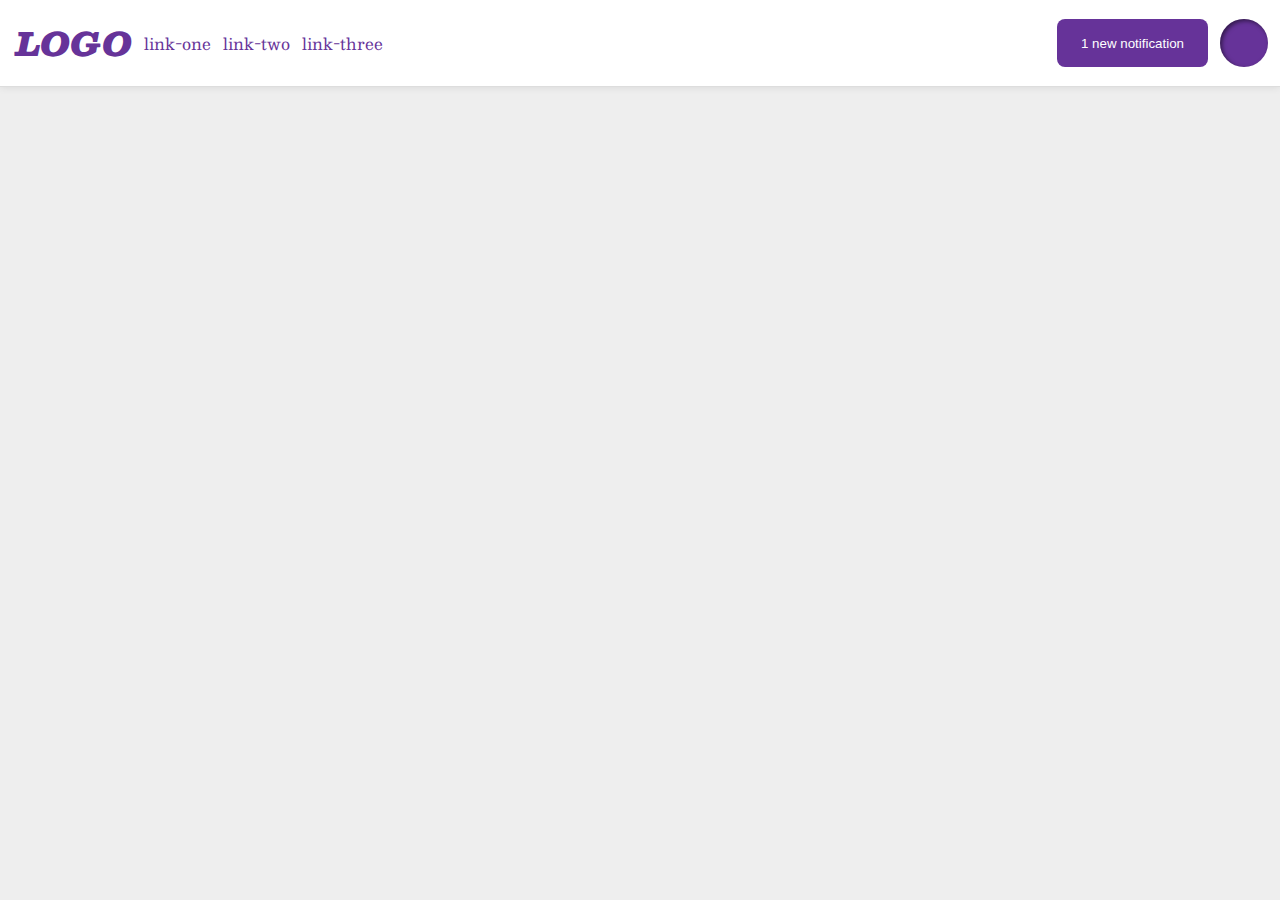
<file: flex/03-flex-header-2/index.html>
<!DOCTYPE html>
<html lang="en">
  <head>
    <meta charset="UTF-8">
    <meta http-equiv="X-UA-Compatible" content="IE=edge">
    <meta name="viewport" content="width=device-width, initial-scale=1.0">
    <title>Flex Header 2</title>
    <link rel="stylesheet" href="style.css">
  </head>
  <body>
    <div class="header">
      <div class="left">
      <div class="logo">
        LOGO
      </div>
      <ul class="links">
        <li><a href="https://google.com">link-one</a></li>
        <li><a href="https://google.com">link-two</a></li>
        <li><a href="https://google.com">link-three</a></li>
      </ul>
    </div>
    <div class="right">
      <button class="notifications">
        1 new notification
      </button>
      <div class="profile-image"></div>
    </div>
  </div>
  </body>
</html>
</file>
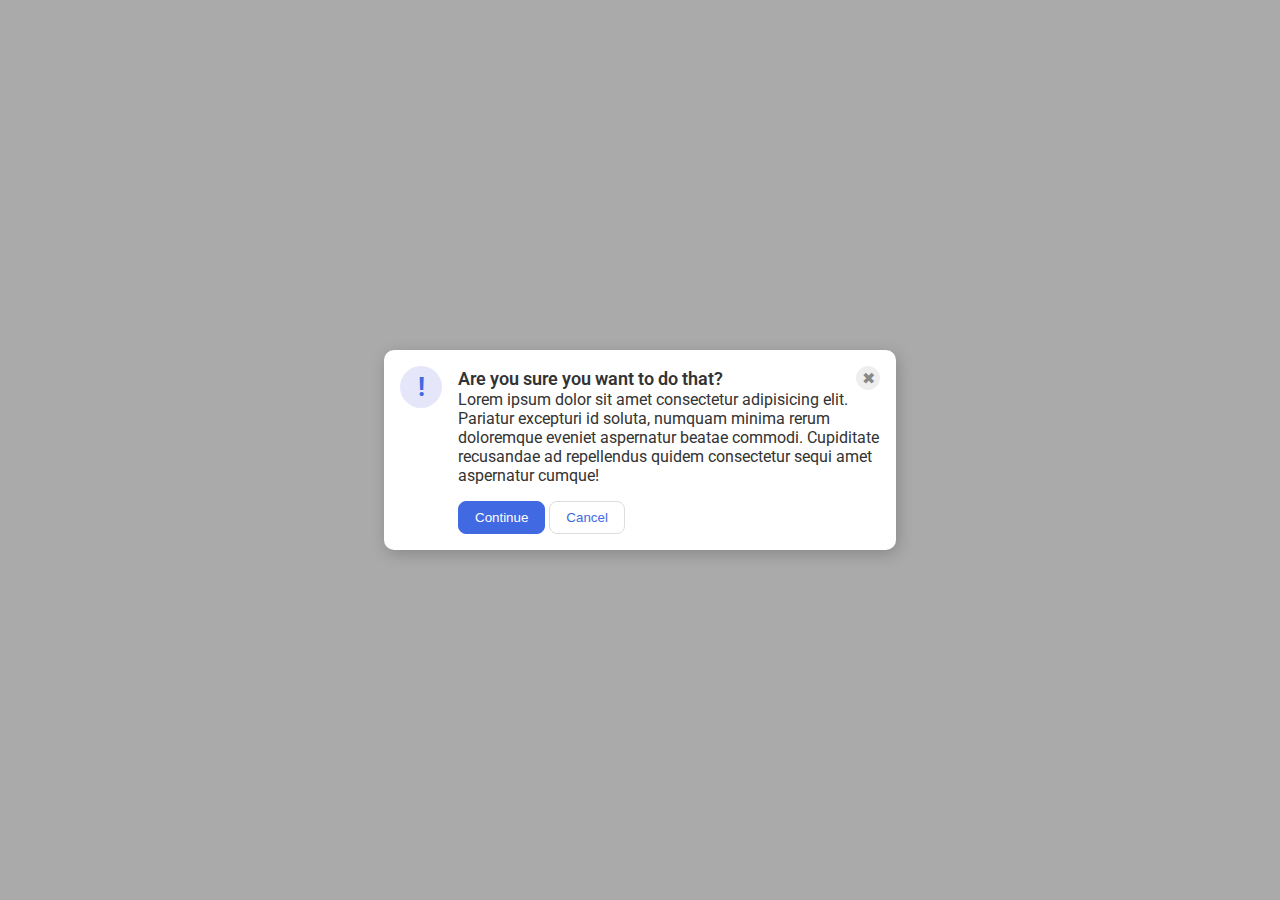
<file: flex/05-flex-modal/index.html>
<!DOCTYPE html>
<html lang="en">
  <head>
    <meta charset="UTF-8">
    <meta http-equiv="X-UA-Compatible" content="IE=edge">
    <meta name="viewport" content="width=device-width, initial-scale=1.0">
    <link rel="stylesheet" href="style.css">
    <title>Modal</title>
  </head>
  <body>
    <div class="modal">
      
      <div class="icon">!</div>
      <div class="container">
      <div class="header">Are you sure you want to do that?
        <button class="close-button">✖</button>
      </div>
      
      <div class="text">Lorem ipsum dolor sit amet consectetur adipisicing elit. Pariatur excepturi id soluta, numquam minima rerum doloremque eveniet aspernatur beatae commodi. Cupiditate recusandae ad repellendus quidem consectetur sequi amet aspernatur cumque!</div>
      <button class="continue">Continue</button>
      <button class="cancel">Cancel</button>
    </div>
    </div>
  </body>
</html>
</file>
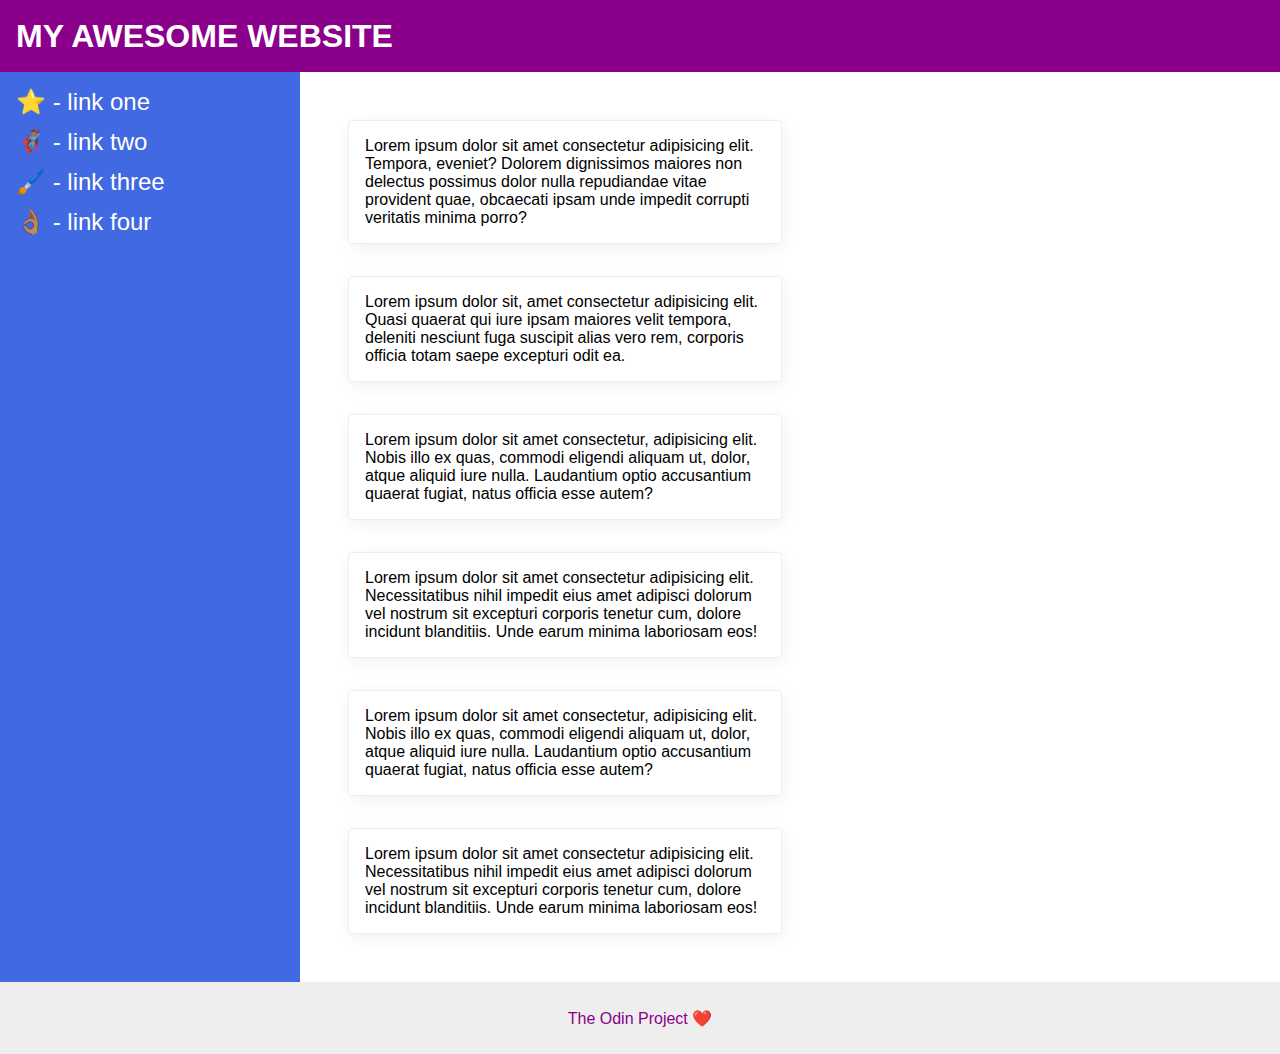
<file: flex/07-flex-layout-2/index.html>
<!DOCTYPE html>
<html lang="en">
  <head>
    <meta charset="UTF-8">
    <meta http-equiv="X-UA-Compatible" content="IE=edge">
    <meta name="viewport" content="width=device-width, initial-scale=1.0">
    <title>The Holy Grail</title>
    <link rel="stylesheet" href="style.css">
  </head>
  <body>
    <div class="header">
      MY AWESOME WEBSITE
    </div>
    <div class="content">
    <div class="sidebar">
      <ul>
        <li><a href="#">⭐ - link one</a></li>
        <li><a href="#">🦸🏽‍♂️ - link two</a></li>
        <li><a href="#">🖌️ - link three</a></li>
        <li><a href="#">👌🏽 - link four</a></li>
      </ul>
    </div>
    <div class="cards">
    <div class="card">Lorem ipsum dolor sit amet consectetur adipisicing elit. Tempora, eveniet? Dolorem dignissimos maiores non delectus possimus dolor nulla repudiandae vitae provident quae, obcaecati ipsam unde impedit corrupti veritatis minima porro?</div>
    <div class="card">Lorem ipsum dolor sit, amet consectetur adipisicing elit. Quasi quaerat qui iure ipsam maiores velit tempora, deleniti nesciunt fuga suscipit alias vero rem, corporis officia totam saepe excepturi odit ea.</div>
    <div class="card">Lorem ipsum dolor sit amet consectetur, adipisicing elit. Nobis illo ex quas, commodi eligendi aliquam ut, dolor, atque aliquid iure nulla. Laudantium optio accusantium quaerat fugiat, natus officia esse autem?</div>
    <div class="card">Lorem ipsum dolor sit amet consectetur adipisicing elit. Necessitatibus nihil impedit eius amet adipisci dolorum vel nostrum sit excepturi corporis tenetur cum, dolore incidunt blanditiis. Unde earum minima laboriosam eos!</div>
    <div class="card">Lorem ipsum dolor sit amet consectetur, adipisicing elit. Nobis illo ex quas, commodi eligendi aliquam ut, dolor, atque aliquid iure nulla. Laudantium optio accusantium quaerat fugiat, natus officia esse autem?</div>
    <div class="card">Lorem ipsum dolor sit amet consectetur adipisicing elit. Necessitatibus nihil impedit eius amet adipisci dolorum vel nostrum sit excepturi corporis tenetur cum, dolore incidunt blanditiis. Unde earum minima laboriosam eos!</div>
  </div>
</div>
    <div class="footer">
      The Odin Project ❤️
    </div>
  </body>
</html>
</file>
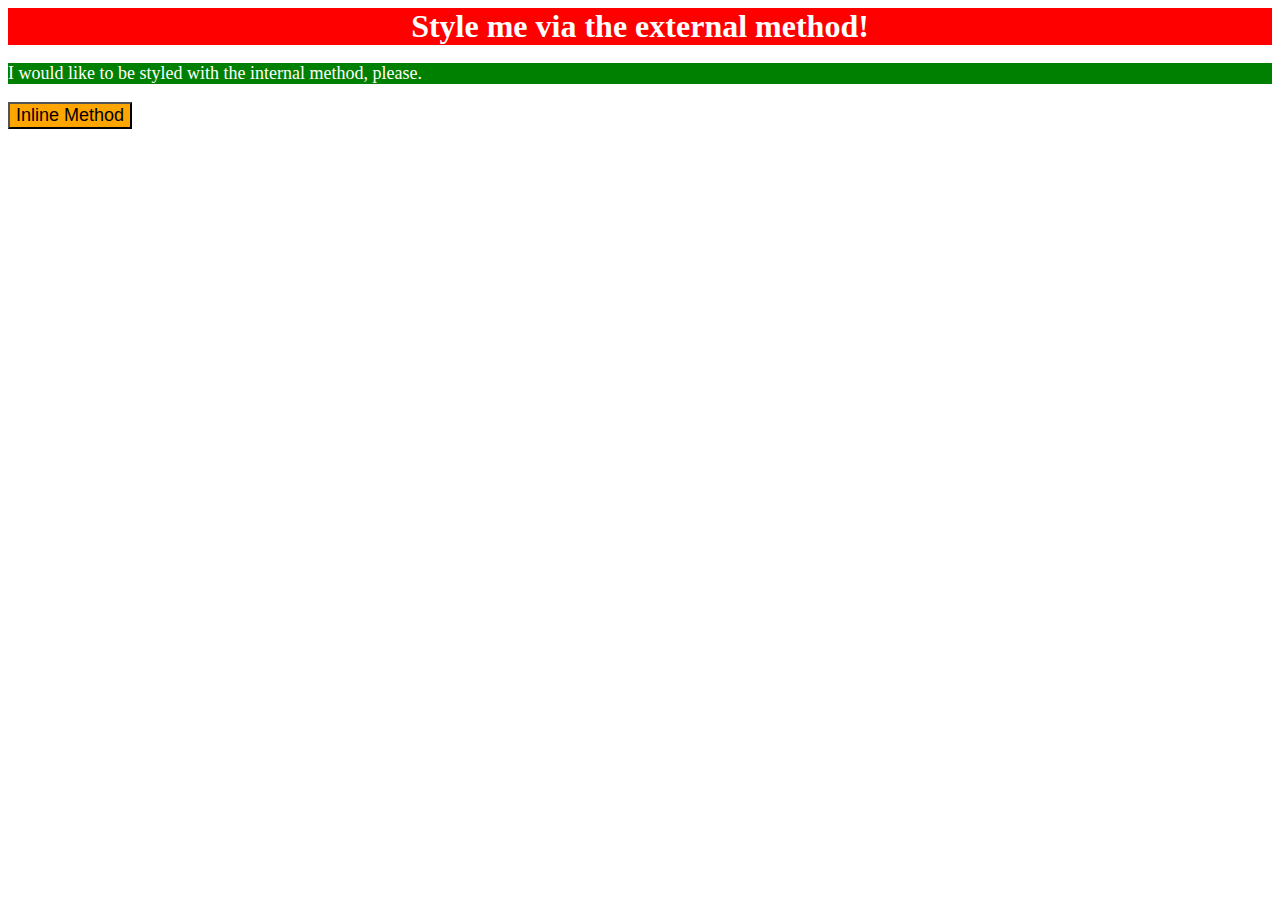
<file: foundations/01-css-methods/index.html>
<!DOCTYPE html>
<html lang="en">
  <head>
    <meta charset="UTF-8">
    <meta http-equiv="X-UA-Compatible" content="IE=edge">
    <meta name="viewport" content="width=device-width, initial-scale=1.0">
    <link rel="stylesheet" href="styles.CSS">
    <style>
      p {
        background-color: green;
        color: white;
        font-size : 18px;
      }
    </style>
    <title>Methods for Adding CSS</title>
  </head>
  <body>
    <div>Style me via the external method!</div>
    <p>I would like to be styled with the internal method, please.</p>
    <button style="background-color: orange; font-size: 18px;">Inline Method</button>
  </body>
</html>
</file>
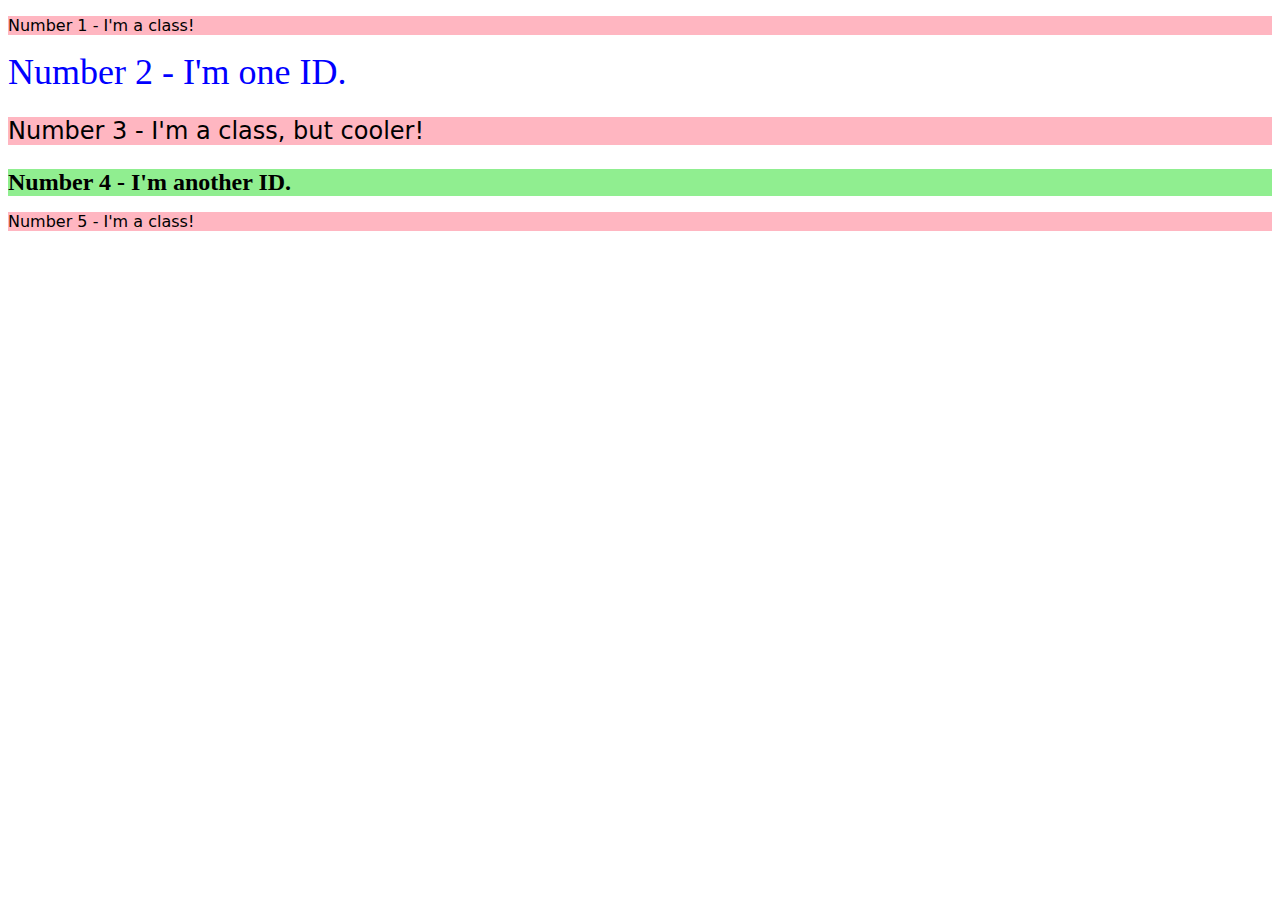
<file: foundations/02-class-id-selectors/index.html>
<!DOCTYPE html>
<html lang="en">
  <head>
    <meta charset="UTF-8">
    <meta http-equiv="X-UA-Compatible" content="IE=edge">
    <meta name="viewport" content="width=device-width, initial-scale=1.0">
    <title>Class and ID Selectors</title>
    <link rel="stylesheet" href="style.css">
  </head>
  <body>
    <p class="odd">Number 1 - I'm a class!</p>
    <div id="second">Number 2 - I'm one ID.</div>
    <p class="odd cooler">Number 3 - I'm a class, but cooler!</p>
    <div id="fourth">Number 4 - I'm another ID.</div>
    <p class="odd">Number 5 - I'm a class!</p>
  </body>
</html>
</file>
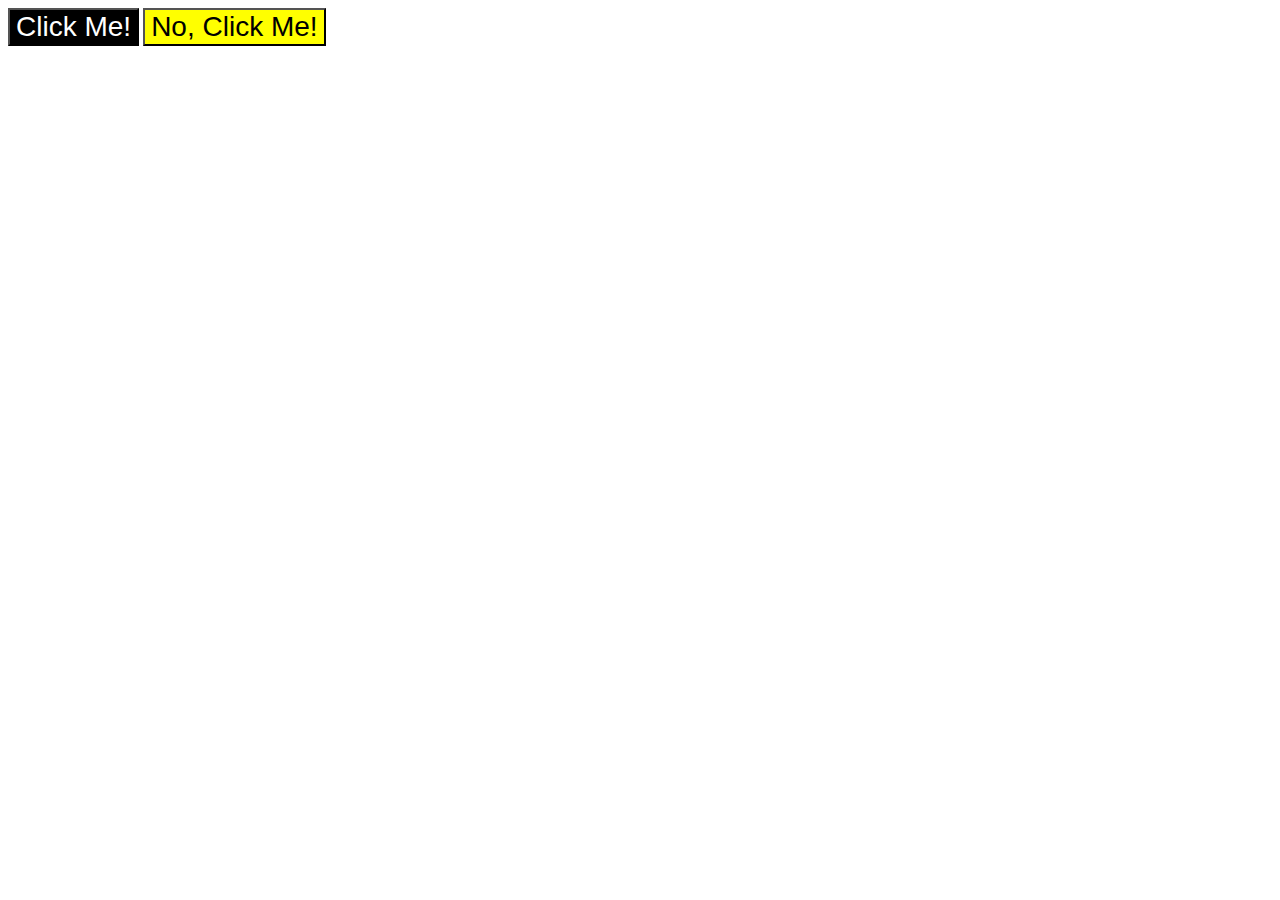
<file: foundations/03-grouping-selectors/index.html>
<!DOCTYPE html>
<html lang="en">
  <head>
    <meta charset="UTF-8">
    <meta http-equiv="X-UA-Compatible" content="IE=edge">
    <meta name="viewport" content="width=device-width, initial-scale=1.0">
    <title>Grouping Selectors</title>
    <link rel="stylesheet" href="style.css">
  </head>
  <body>
    <button class="first">Click Me!</button>
    <button class="second">No, Click Me!</button>
  </body>
</html>
</file>
<file: flex/03-flex-header-2/style.css>
/* this is some magical font-importing.  
you'll learn about it later. */
@import url('https://fonts.googleapis.com/css2?family=Besley:ital,wght@0,400;1,900&display=swap');

body {
  margin: 0;
  background: #eee;
  font-family: Besley, serif;
}

.header {
  background: white;
  border-bottom: 1px solid #ddd;
  box-shadow: 0 0 8px rgba(0,0,0,.1);
  display: flex;
  align-items: center;
  justify-content: space-between;
  padding: 8px;
}

.left {
  display:flex;
  padding: 8px;
  justify-content: space-around;
  align-items: center;
  gap:12px;
  
}

.right {
  display:flex;
  justify-content: space-evenly;
  gap: 12px;
  padding : 4px;
}
.profile-image {
  background: rebeccapurple;
  box-shadow: inset 2px 2px 4px rgba(0,0,0,.5);
  border-radius: 50%;
  width: 48px;
  height: 48px;

}

.logo {
  color: rebeccapurple;
  font-size: 32px;
  font-weight: 900;
  font-style: italic;
  justify-self: left;

}

button {
  border: none;
  border-radius: 8px;
  background: rebeccapurple;
  color: white;
  justify-self: flex-end;
  padding: 8px 24px;
}

a {
  /* this removes the line under our links */
  text-decoration: none;
  color: rebeccapurple;
}

ul {
  list-style-type: none;
  display: flex;
  gap : 12px;
  margin:0px;
  padding:0px;

  
}
</file>
<file: flex/05-flex-modal/style.css>
@import url('https://fonts.googleapis.com/css2?family=Roboto:wght@400;700&display=swap');

html, body {
  height: 100%;
}

body {
  font-family: Roboto, sans-serif;
  margin: 0;
  background: #aaa;
  color: #333;
  /* I'll give you this one for free lol */
  display: flex;
  align-items: center;
  justify-content: center;
}

.modal {
  background: white;
  width: 480px;
  border-radius: 10px;
  box-shadow: 2px 4px 16px rgba(0,0,0,.2);
  padding : 16px;
  gap : 16px;
  display:flex;

}



.header {
  font-size : 18px;
  font-weight: 600;
  display: flex;
  justify-content: space-between;
  align-items: center;
  gap: 4px
}

.icon {
  color: royalblue;
  font-size: 26px;
  font-weight: 700;
  background: lavender;
  width: 42px;
  height: 42px;
  border-radius: 50%;
  display: flex;
  align-items: center;
  justify-content: center;
  flex-shrink: 0;
}

.close-button {
  background: #eee;
  border-radius: 50%;
  color: #888;
  font-weight: 400;
  font-size: 16px;
  height: 24px;
  width: 24px;
  display: flex;
  align-items: center;
  justify-content: center;
  border: 1px solid #eee;
  padding: 0;
}

button {
  cursor: pointer;
  padding: 8px 16px;
  border-radius: 8px;
}

button.continue {
  background: royalblue;
  border: 1px solid royalblue;
  color: white;
}

button.cancel {
  background: white;
  border: 1px solid #ddd;
  color: royalblue;
}

.text {
  margin-bottom: 16px;
}
</file>
<file: flex/07-flex-layout-2/style.css>
body {
  font-family: -apple-system, BlinkMacSystemFont, 'Segoe UI', Roboto, Oxygen, Ubuntu, Cantarell, 'Open Sans', 'Helvetica Neue', sans-serif;
  margin: 0;
  min-height: 100vh;
  display:flex;
  flex-direction: column;
}

.header {
  height: 72px;
  background: darkmagenta;
  display:flex;
  
  align-items: center;
  padding: 0px 16px;
  color: white;
  font-size : 32px;
  font-weight: 900;

}

.content {
  flex:1;
  display:flex;
  
}

.cards {
  display: flex;
  flex-wrap: wrap;
  padding:48px;
  gap : 32px;
}


.footer {
  height: 72px;
  background: #eee;
  color: darkmagenta;
  display: flex;
  justify-content: center;
  align-items: center;
}

.sidebar {
  width: 300px;
  flex-shrink: 0;
  background: royalblue;
  box-sizing: border-box;
  padding:16px;
  
}

.card {
  border: 1px solid #eee;
  box-shadow: 2px 4px 16px rgba(0,0,0,.06);
  border-radius: 4px;
  width: 400px;
  flex-shrink: 0;
  padding : 16px;
}

ul {
  list-style-type: none;
  display: flex;
  flex-direction: column;
  margin: 0;
  padding: 0;
  
}

li {
  margin-bottom: 12px;
}

a:link, a:visited {
  text-decoration: none;
  font-size: 24px;
  color:white;
}

a:hover {
  text-decoration: underline;
}

a:active {
  color:black
}
</file>
<file: foundations/01-css-methods/styles.CSS>
div {
    background-color: red;
    color : white;
    font-size : 32px;
    font-weight: bold;
    text-align: center;
}
</file>
<file: foundations/02-class-id-selectors/style.css>
.odd {
    background-color: lightpink;
    font-family : "Verdana", "DejaVu Sans", sans-serif;    
}

.cooler {
    font-size : 24px;
}

#second {
    color : blue;
    font-size : 36px;

}

#fourth {
    background-color: lightgreen;
    font-size : 24px;
    font-weight : bold;
}
</file>
<file: foundations/03-grouping-selectors/style.css>
.first {
    background-color: black;
    color : white;
}
.second {
    background-color: yellow;

}

.first, .second {
    font-family : 'Helvetica', 'Times New Roman', sans-serif;
    font-size : 28px
}
</file>
